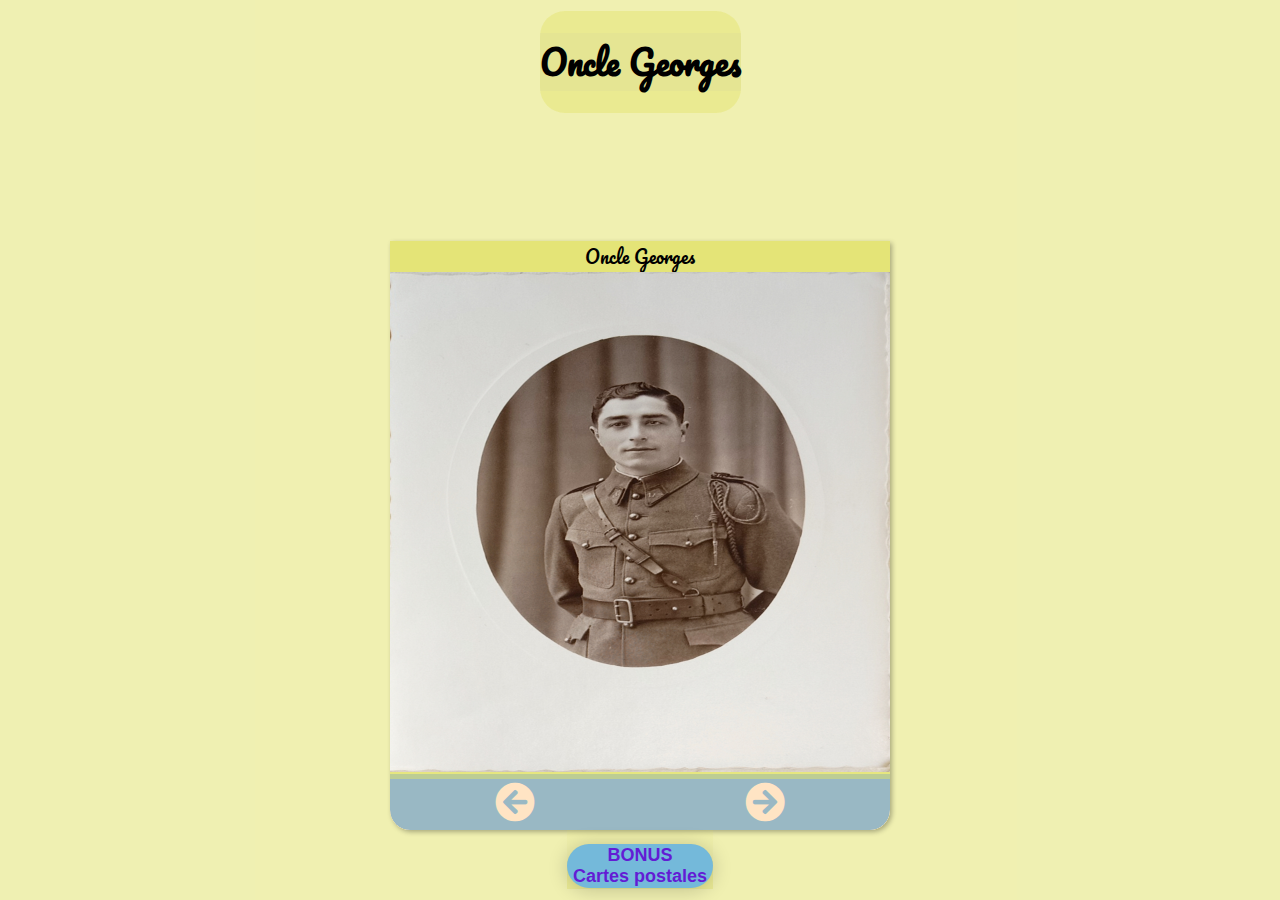
<file: uncle_georges/index.html>
<!DOCTYPE html>
<html lang="fr">

<head>
    <meta charset="UTF-8">
    <meta http-equiv="X-UA-Compatible" content="IE=edge">
    <meta name="viewport" content="width=device-width, initial-scale=1.0">
    <link rel="stylesheet" href="style.css" />
    <link rel="stylesheet" href="https://cdnjs.cloudflare.com/ajax/libs/font-awesome/5.15.4/css/all.min.css">
    <title>Oncle Georges</title>
</head>

<header>
    <h1> Oncle Georges</h1>
</header>

<body>
    <!-- <div class="txtimg" id="txts">
        <p></p>
        <p> ...Sur un beau cheval</p>
        <p>Félicitaions de l'armée</p>
        <p>Attribution de la croix de guerre</p>
        <p>Jour de victoire</p>
        <p>Après la guerre, place à l'amour</p>
        <p>Menu du mariage</p>
        <p>Les amoureux</p>



    </div> -->

    <div class="album">

        <div class="image-container" id="imgs">
            <div class="imgtxt">
                <div class="txtimg">Oncle Georges</div>
                <img src="./georges/portrait_m.jpg" alt="portrait" />
            </div>
            <div class="imgtxt">
                <div class="txtimg">...Sur un beau cheval</div>
                <img src="./georges/georges_cheval_m.jpg" alt="cavalier" />
            </div>
            <div class="imgtxt">
                <div class="txtimg">Félicitaions de l'armée</div>
                <img src="./georges/felicitations_m.jpg" alt="felicitations" />
            </div>
            <div class="imgtxt">
                <div class="txtimg">Attribution de la croix de guerre</div>
                <img src="./georges/croix_guerre_m.jpg" alt="croix de guerre" />
            </div>
            <div class="imgtxt">
                <div class="txtimg">Jour de victoire</div>
                <img src="./georges/jour_victoire_2_m.jpg" alt="portrait" />
            </div>
            <div class="imgtxt">
                <div class="txtimg">Après la guerre, place à l'amour</div>
                <img src="./georges/mariage_m.jpg" alt="mariage" />
            </div>
            <div class="imgtxt">
                <div class="txtimg">Menu du mariage</div>
                <img src="./georges/menu_mariage_m.jpg" alt="menu mariage" />
            </div>
            <div class="imgtxt">
                <div class="txtimg">Les amoureux</div>
                <img src="./georges/couple_m.jpg" alt="couple" />
            </div>
        </div>

        <div class="buttons-container">
            <button id="left" class="btn"><i class="fas fa-arrow-circle-left fa-3x arrow"></i></button>
            <button id="right" class="btn"><i class="fas fa-arrow-circle-right fa-3x arrow"></i></button>
        </div>


    </div>

    <div class="button-bonus">
        <a href="./postal.html" target="_blank">
            <button>BONUS <br> Cartes postales</button>
        </a>
    </div>

    <script src="script.js"></script>

</body>

</html>
</file>
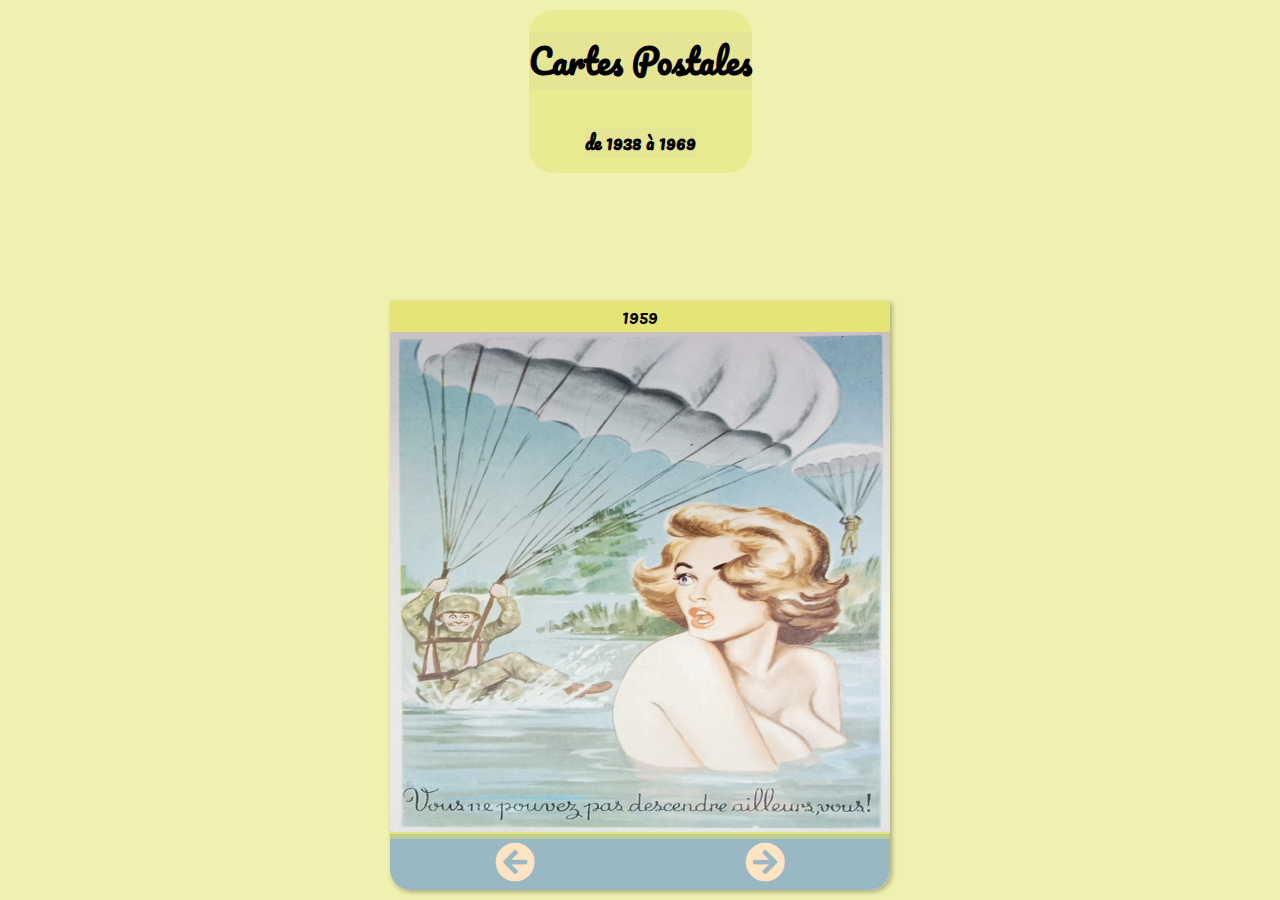
<file: uncle_georges/postal.html>
<!DOCTYPE html>
<html lang="fr">

<head>
    <meta charset="UTF-8">
    <meta http-equiv="X-UA-Compatible" content="IE=edge">
    <meta name="viewport" content="width=device-width, initial-scale=1.0">
    <link rel="stylesheet" href="style.css" />
    <link rel="stylesheet" href="https://cdnjs.cloudflare.com/ajax/libs/font-awesome/5.15.4/css/all.min.css">
    <title>Cartes Postales</title>
</head>

<header>
    <h1> Cartes Postales</h1>
    <h2> de 1938 à 1969</h3>
</header>

<body>
    <div class="album">
        <div class="image-container" id="imgs">
            <div class="imgtxt">
                <div class="txtimg">1959</div>
                <img src="./old_postal_cards/1959_3_m.jpg" alt="carte postale" />
            </div>
            <div class="imgtxt">
                <div class="txtimg">1947</div>
                <img src="./old_postal_cards/1947_3_m.jpg" alt="carte postale" />
            </div>
            <div class="imgtxt">
                <div class="txtimg">1958</div>
                <img src="./old_postal_cards/1958_2_m.jpg" alt="carte postale" />
            </div>
            <div class="imgtxt">
                <div class="txtimg">1958</div>
                <img src="./old_postal_cards/1958_1_m.jpg" alt="carte postale" />
            </div>
            <div class="imgtxt">
                <div class="txtimg">1953</div>
                <img src="./old_postal_cards/1953_2_m.jpg" alt="carte postale" />
            </div>
            <div class="imgtxt">
                <div class="txtimg">1952</div>
                <img src="./old_postal_cards/1952_m.jpg" alt="carte postale" />
            </div>
            <div class="imgtxt">
                <div class="txtimg">1950</div>
                <img src="./old_postal_cards/1950_2_m.jpg" alt="carte postale" />
            </div>
            <div class="imgtxt">
                <div class="txtimg">1950</div>
                <img src="./old_postal_cards/1950_1_m.jpg" alt="carte postale" />
            </div>
            <div class="imgtxt">
                <div class="txtimg">1949</div>
                <img src="./old_postal_cards/1949_m.jpg" alt="carte postale" />
            </div>
            <div class="imgtxt">
                <div class="txtimg">1946</div>
                <img src="./old_postal_cards/1946_m.jpg" alt="carte postale" />
            </div>
            <div class="imgtxt">
                <div class="txtimg">1967</div>
                <img src="./old_postal_cards/1967_m.jpg" alt="carte postale" />
            </div>
            <div class="imgtxt">
                <div class="txtimg">1969</div>
                <img src="./old_postal_cards/1969_m.jpg" alt="carte postale" />
            </div>
            <div class="imgtxt">
                <div class="txtimg">1965</div>
                <img src="./old_postal_cards/1965_m.jpg" alt="carte postale" />
            </div>
            <div class="imgtxt">
                <div class="txtimg">1964</div>
                <img src="./old_postal_cards/1964_2_m.jpg" alt="carte postale" />
            </div>
            <div class="imgtxt">
                <div class="txtimg">1964</div>
                <img src="./old_postal_cards/1964_1_m.jpg" alt="carte postale" />
            </div>
            <div class="imgtxt">
                <div class="txtimg">1963</div>
                <img src="./old_postal_cards/1963_m.jpg" alt="carte postale" />
            </div>
            <div class="imgtxt">
                <div class="txtimg">1962</div>
                <img src="./old_postal_cards/1962_2_m.jpg" alt="carte postale" />
            </div>
            <div class="imgtxt">
                <div class="txtimg">1962</div>
                <img src="./old_postal_cards/1962_1_m.jpg" alt="carte postale" />
            </div>
            <div class="imgtxt">
                <div class="txtimg">1960</div>
                <img src="./old_postal_cards/1960_m.jpg" alt="carte postale" />
            </div>
            <div class="imgtxt">
                <div class="txtimg">1959</div>
                <img src="./old_postal_cards/1959_2_m.jpg" alt="carte postale" />
            </div>
            <div class="imgtxt">
                <div class="txtimg">1959</div>
                <img src="./old_postal_cards/1959_1_m.jpg" alt="carte postale" />
            </div>
            <div class="imgtxt">
                <div class="txtimg">1956</div>
                <img src="./old_postal_cards/1956_m.jpg" alt="carte postale" />
            </div>
            <div class="imgtxt">
                <div class="txtimg">1954</div>
                <img src="./old_postal_cards/1954_m.jpg" alt="carte postale" />
            </div>
            <div class="imgtxt">
                <div class="txtimg">1953</div>
                <img src="./old_postal_cards/1953_m.jpg" alt="carte postale" />
            </div>
            <div class="imgtxt">
                <div class="txtimg">1951</div>
                <img src="./old_postal_cards/1951_m.jpg" alt="carte postale" />
            </div>
            <div class="imgtxt">
                <div class="txtimg">1947</div>
                <img src="./old_postal_cards/1947_2_m.jpg" alt="carte postale" />
            </div>
            <div class="imgtxt">
                <div class="txtimg">1947</div>
                <img src="./old_postal_cards/1947_1_m.jpg" alt="carte postale" />
            </div>
            <div class="imgtxt">
                <div class="txtimg">1940</div>
                <img src="./old_postal_cards/1940_m.jpg" alt="carte postale" />
            </div>
            <div class="imgtxt">
                <div class="txtimg">1938</div>
                <img src="./old_postal_cards/1938_2_m.jpg" alt="carte postale" />
            </div>

            <div class="imgtxt">
                <div class="txtimg">1938</div>
                <img src="./old_postal_cards/1938_1_m.jpg" alt="carte postale" />
            </div>

        </div>

        <div class="buttons-container">
            <button id="left" class="btn"><i class="fas fa-arrow-circle-left fa-3x arrow"></i></button>
            <button id="right" class="btn"><i class="fas fa-arrow-circle-right fa-3x arrow"></i></button>
        </div>
    </div>

    <script src="script.js"></script>

</body>

</html>
</file>
<file: uncle_georges/style.css>
@import url('https://fonts.googleapis.com/css2?family=Pacifico&display=swap');

* {
    box-sizing: border-box;
    background-color: rgb(224, 226, 104, 0.3);
}

header {
    background-color: rgba(223, 223, 74, 0.3);
    border-radius: 25px;
    margin-bottom: 10%;
    display: flex;
    flex-direction: column;
    align-items: center;
}

h1 {
    background-color: rgba(190, 190, 170, 0.1);

    font-size: 33px;

}

h2 {
    background-color: rgba(190, 190, 170, 0.1);
    font-size: 18px;
}

body {
    font-family: 'Pacifico', cursive;
    display: flex;
    align-items: center;
    justify-content: center;
    height: 100vh;
    margin: 0;
    display: flex;
    flex-direction: column;
}



img {

    width: 375px;
    height: 375px;
    object-fit: cover;
}




.album {

    box-shadow: 2px 2px 5px rgba(0, 0, 0, 0.3);
    /* height: 600px; */
    width: 375px;
    overflow-x: hidden;
    border-bottom-left-radius: 20px;
    border-bottom-right-radius: 20px;

}


@media (min-width: 420px) {
    img {
        width:500px;
        height: 500px;
    }
}

@media (min-width: 420px) {
    .album {
        width:500px;
        height: 589px;
    }
}

.txtimg {
    display: flex;
    justify-content: center;
    font-size: 18px;
}

.image-container {
    display: flex;
    transform: translateX(0);
    transition: transform 0.5s ease-in-out;
}

.text-container {
    display: flex;
    transform: translateX(0);
    transition: transform 0.5s ease-in-out;
}

.buttons-container {
    display: flex;
    justify-content: space-between;
    background-color: bisque
}

.button-bonus {
background-color: rgb(224, 226, 104, 0.1);
    
}

.button-bonus button {
    font-size: 18px;
    font-weight: 700;
    margin-top: 10%;
    background-color: rgb(116, 185, 218);
    color: rgb(99 28 212);
    cursor: pointer;
    border: none;
    border-radius: 25px;
    box-shadow: 0 2px 20px rgb(0 0 0 / 20%);
}

.arrow {
    background-color: rgb(153, 184, 196);
    color: bisque;
}

.btn {
    margin-top: -1%;
    background-color: rgb(153, 184, 196);
    color: #fff;
    border: none;
    padding: 0.5rem;
    cursor: pointer;
    width: 50%;

}

#left {
    border-bottom-left-radius: 20px;
}

#right {
    border-bottom-right-radius: 20px;
}

.btn:hover {
    opacity: 0.9;
}

.btn:focus {
    outline: none;
}
</file>
